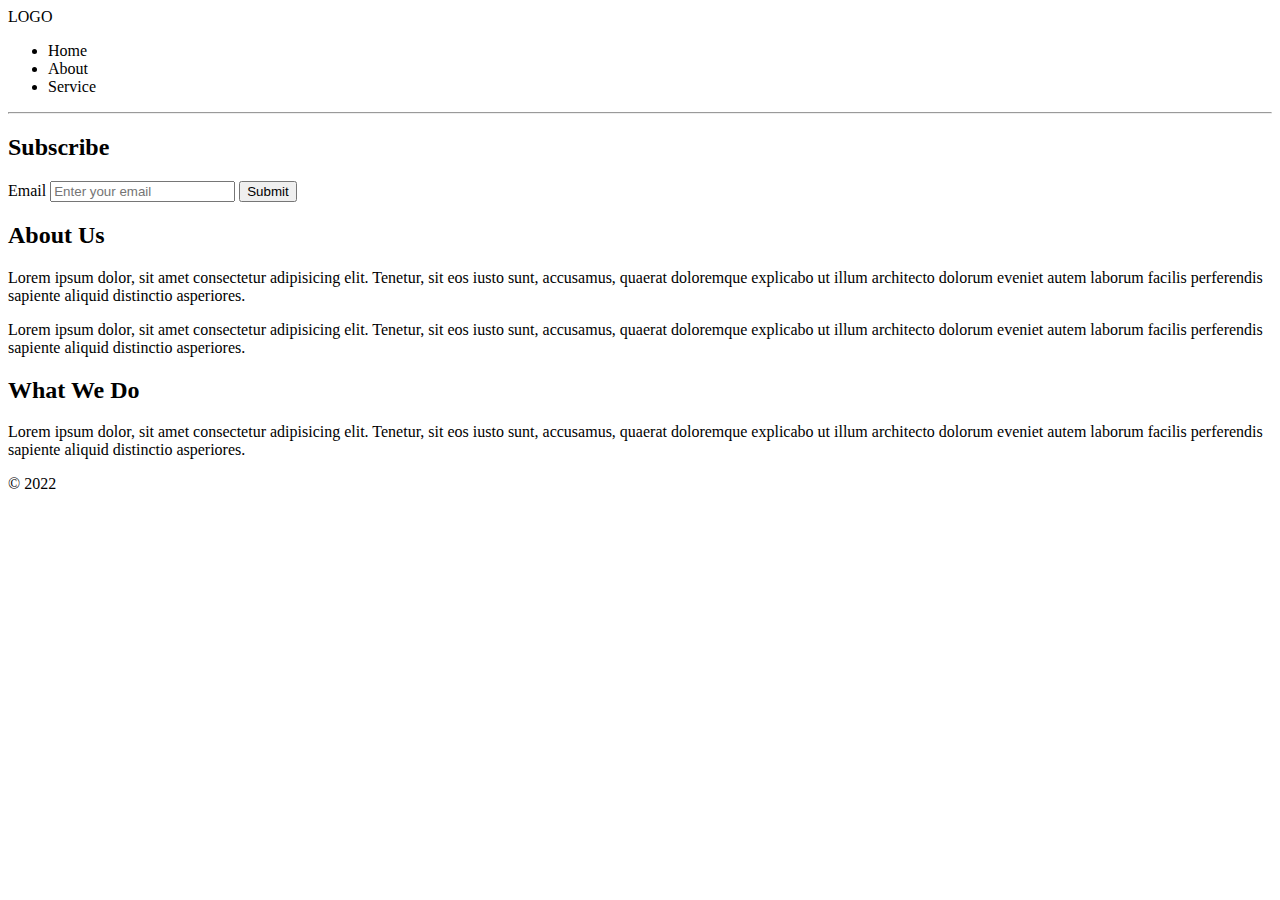
<file: about.html>
<!DOCTYPE html>
<html lang="en">
<head>
    <meta charset="UTF-8">
    <meta http-equiv="X-UA-Compatible" content="IE=edge">
    <meta name="viewport" content="width=device-width, initial-scale=1.0">
    <title>About</title>
</head>
<body>
    <header>
        <div>
            <span>LOGO</span>
        </div>

        <nav>
            <ul>
                <li>Home</li>
                <li>About</li>
                <li>Service</li>
            </ul>
        </nav>
    </header>
    <hr>

    <main>
            <section>
                <h2>Subscribe</h2>
                <form action="">
                    <label for="">Email</label>
                    <input type="email" placeholder="Enter your email">
                    <input type="submit">
                </form>
            </section>

            <section>
                <article>
                    <h2>About Us</h2>
                    <p>
                        Lorem ipsum dolor, sit amet consectetur adipisicing elit.
                         Tenetur, sit eos iusto sunt, accusamus, quaerat doloremque 
                         explicabo ut illum architecto dolorum eveniet autem laborum facilis
                          perferendis sapiente aliquid distinctio asperiores.
                    </p>

                    <p>
                        Lorem ipsum dolor, sit amet consectetur adipisicing elit.
                         Tenetur, sit eos iusto sunt, accusamus, quaerat doloremque 
                         explicabo ut illum architecto dolorum eveniet autem laborum facilis
                          perferendis sapiente aliquid distinctio asperiores. 
                    </p>
                </article>
                    
                <article>
                    <h2>What We Do</h2>
                    <p>
                        Lorem ipsum dolor, sit amet consectetur adipisicing elit.
                        Tenetur, sit eos iusto sunt, accusamus, quaerat doloremque 
                        explicabo ut illum architecto dolorum eveniet autem laborum facilis
                         perferendis sapiente aliquid distinctio asperiores.
                    </p>
                </article>
            </section>
    </main>

    <footer>
        <p>&copy; 2022</p>
    </footer>
</body>
</html>
</file>
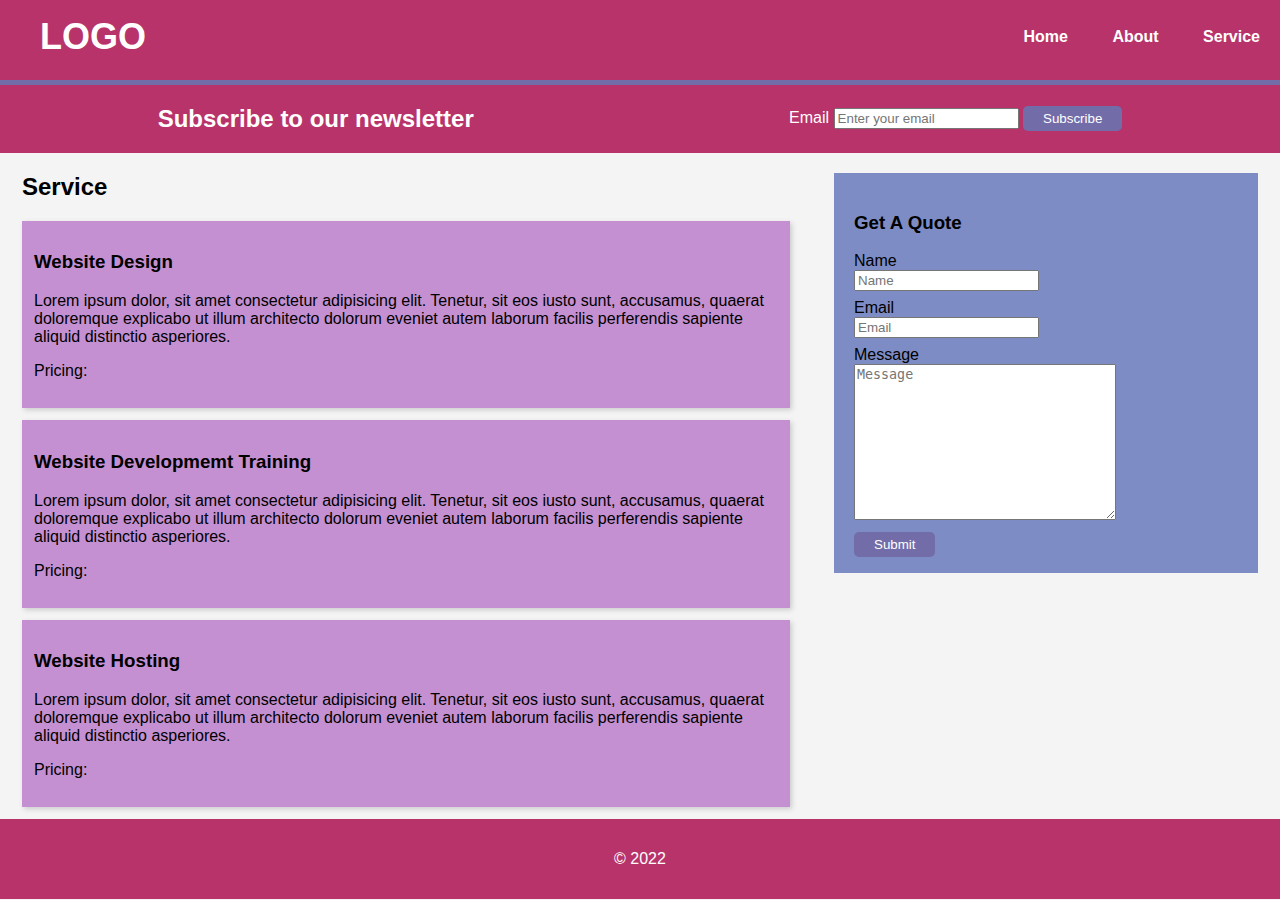
<file: service.html>
<!DOCTYPE html>
<html lang="en">
<head>
    <meta charset="UTF-8">
    <meta http-equiv="X-UA-Compatible" content="IE=edge">
    <meta name="viewport" content="width=device-width, initial-scale=1.0">
    <title>Service</title>
    <link rel="stylesheet" href="style.css">
</head>
<body>
    <header>
        <div class="container">
           <div id="branding">
            <a href=""><span class="logo">LOGO</span></a>
           </div> 

           <!--Adding Navigations -->
           <nav>
            <ul>
                <li><a href="/">Home</a></li>
                <li><a href="about.html">About</a></li>
                <li><a href="service.html">Service</a></li>
            </ul>
           </nav>     
        </div>
    </header>

    <main>
        <section id="newsletter">
            <div class="newsletter-container">
                <h2>Subscribe to our newsletter</h2>
                <form action="">
                    <label for="email">Email</label>
                    <input type="email" id="email" class="email-input" value="" placeholder="Enter your email">
                    <input type="submit" value="Subscribe">
                </form>
            </div>
        </section>

        <section id="service-section">
           <div class="service-section-container">
        

            <article class="service-content">
                <h2>Service</h2>

                <div class="service-box">
                    <h3>Website Design</h3>
                    <p>
                        Lorem ipsum dolor, sit amet consectetur adipisicing elit.
                        Tenetur, sit eos iusto sunt, accusamus, quaerat doloremque 
                        explicabo ut illum architecto dolorum eveniet autem laborum facilis
                         perferendis sapiente aliquid distinctio asperiores. 
                    </p>
                    <p>
                        Pricing: 
                    </p>
                </div>

                <div class="service-box">
                    <h3>Website Developmemt Training</h3>
                    <p>
                        Lorem ipsum dolor, sit amet consectetur adipisicing elit.
                        Tenetur, sit eos iusto sunt, accusamus, quaerat doloremque 
                        explicabo ut illum architecto dolorum eveniet autem laborum facilis
                         perferendis sapiente aliquid distinctio asperiores. 
                    </p>
                    <p>
                        Pricing: 
                    </p>
                </div>

                <div class="service-box">
                    <h3>Website Hosting</h3>
                    <p>
                        Lorem ipsum dolor, sit amet consectetur adipisicing elit.
                        Tenetur, sit eos iusto sunt, accusamus, quaerat doloremque 
                        explicabo ut illum architecto dolorum eveniet autem laborum facilis
                         perferendis sapiente aliquid distinctio asperiores. 
                    </p>
                    <p>
                        Pricing: 
                    </p>
                </div>
            </article>

            <article class="aside-form">
                <h3>Get A Quote</h3>
                <form action="">
                    <div class="input-group">
                        <label for="username">Name</label> <br>
                        <input class="input" id="username" type="text" placeholder="Name">
                    </div>

                    <div class="input-group">
                        <label for="email">Email</label> <br>
                        <input class="input" id="email" type="email" placeholder="Email">
                    </div>

                    <div class="input-group" >
                        <label for="message">Message</label> <br>
                        <textarea class="input" name="" id="message" cols="30" rows="10" placeholder="Message"></textarea>
                    </div>

                    <input type="submit">
                </form>
            </article>
    
        </div>
        </section>
    </main>

    <footer>
        <p>&copy; 2022</p>
    </footer>
</body>
</html>
</file>
<file: style.css>
body{
    background-color: #f4f4f4;
    font-family: Arial, Helvetica, sans-serif;
    margin: 0;
    padding: 0;
}

/*Header Styling  */
header{
    background-color: #b8336a;
    /* background-color: #726DA8; */
    color: white;
    min-height: 80px;
    border-bottom: 5px solid #726DA8;
    /* border-bottom: 5px solid #b8336a; */
}

header .container{
    display: flex;
    justify-content: space-between;
    align-items: center;
    padding-top: 12px;
}

header ul{
    list-style-type: none;
}

header li{
    display: inline;
    padding: 20px;
    font-weight: bold;
}

header li a{
    color: white;
    text-decoration: none;
}

header li a:hover{
    color: #726DA8;
    /* color: #b8336a; */
    cursor: pointer;
}

#branding a{
    text-decoration: none;
    color: white;
}

#branding .logo{
    font-size: 36px;
    font-weight: bold;
    /* color: #b8336a; */
    color: white;
    margin-left: 40px;
}

/* Hero Styling */
#hero{
    background: linear-gradient(to bottom, #7D8CC4,#C490D1 );
    min-height: 350px;
    text-align: center;
}

.hero-container{
    padding: 30px 50px;
}

.hero-container h1{
    color: #ffffff;
    font-size: 50px;
}

.hero-container p{
    color: white;
}

/* Subscribe section styling */

#newsletter{
    background-color: #b8336a;
}

.newsletter-container{
    display: flex;
    justify-content: space-around;
    align-items: center;
}

.newsletter-container h2{
    color: #FFFFFF;
}

.newsletter-container label{
    color: white;
}

.newsletter-container .email-input{
    outline: none;
}

/* Input Buttons Styling */
input[type=submit]{
    background-color: #726DA8;
    border: none;
    color: #ffffff;
    padding: 5px 20px;
    border-radius: 5px;
}

input[type=submit]:hover{
    background-color: #A0D2DB;
    color: white;
    cursor: pointer;
}

/* Image boxes styling */
#image-boxes{
    padding-top: 24px;
}

.image-boxes-container{
    display: flex;
    justify-content: space-around;
    /* background-color: red; */
}

.image-boxes-container .box{
    text-align: center;
    padding: 12px;
}

.box img{
    width: 20%;
}

/* Footer styling */
footer{
    background-color: #b8336a;
    text-align: center;
    color: white;
    padding: 15px;
}

/* About section styling */
#about-section{
    padding: 12px 0 12px 0;
}

.about-section-container{
    display: flex;
    justify-content: space-around;
}

.main-content{
    width: 60%;
}

.aside-content{
    width: 30%;
}

.about-background{
    background-color: #7D8CC4;
    padding: 12px;
    color: white;
}

/* Service styling */

#service-section{

}

.service-section-container{
    display: flex;
    justify-content: space-around;
}

.service-content{
    width: 60%;
}

.aside-form{
    width: 30%;
    height: 360px;
    background-color: #7D8CC4;
    margin-top: 20px;
    padding: 20px;

}

.aside-form form{
    margin-bottom: 20px;
}

.service-box{
    /* border: 1px solid black; */
    box-shadow: 2px 2px 5px #ccc;
    background-color: #C490D1;
    margin-bottom: 12px;
    padding: 12px;
}

.aside-form .input-group{
    margin-bottom: 8px;
}

.input-group > .input{
    outline: none;
}

@media (max-width: 768px) {

    header li{
        padding: 0;
        margin-left: 12px;
        margin-right: 6px;
    }

    .newsletter-container{
        display: flex;
        flex-direction: column;
        padding-bottom: 20px;
    }

    .image-boxes-container{
        display: flex;
        flex-direction: column;   
    }

    .about-section-container{
        display: flex;
        flex-direction: column;
    }

    .main-content{
        width: 100%;
        margin: 0 20px;
       
    }

    .aside-content{
        width: 100%;
        margin: 0 auto;
    }

    .service-section-container{
        display: flex;
        flex-direction: column;
    }

    .service-content{
        width: 100%;
    }

    .aside-form{
        width: 100%;
        margin-top: 0px;
    
    }

}
</file>
